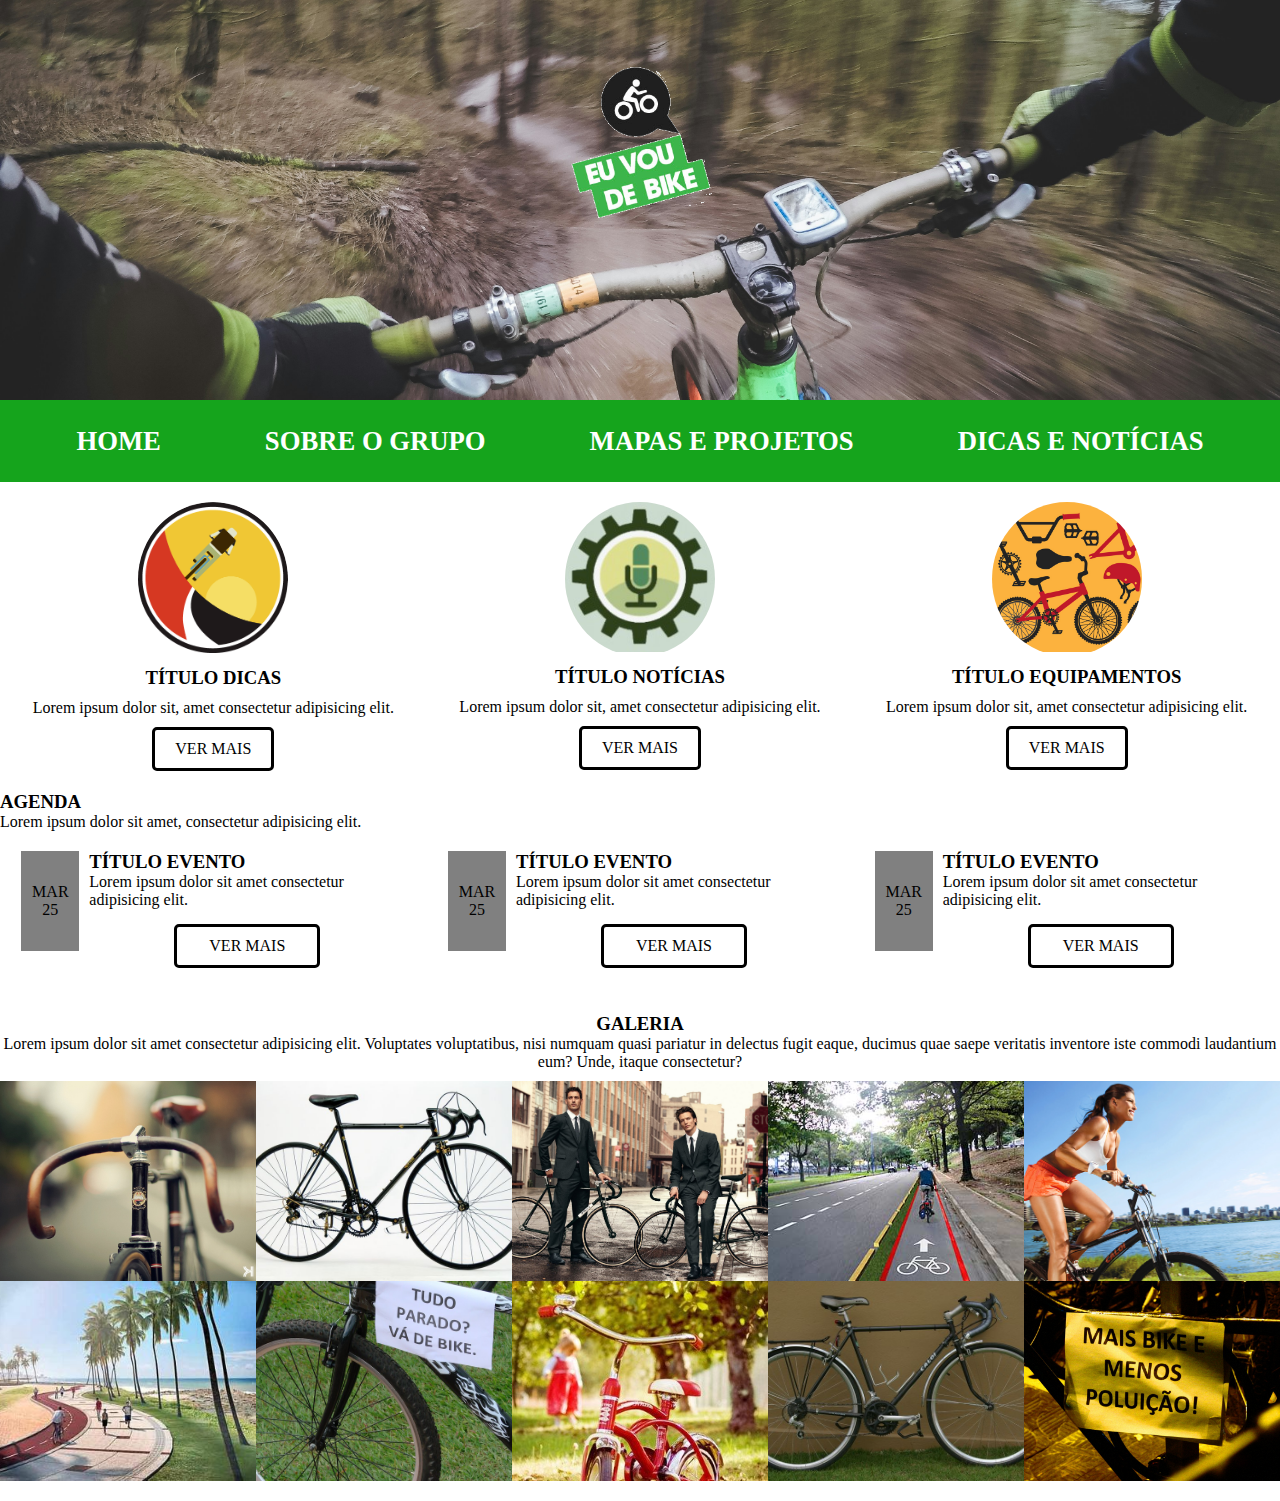
<file: index-correcao.html>
<!DOCTYPE html>
<html lang="pt-br">
<head>
  <meta charset="UTF-8">
  <meta name="viewport" content="width=device-width, initial-scale=1.0">
  <title>BIKE CORREÇÃO</title>
  <link rel="stylesheet" href="styles/index-correcao.css">
</head>
<body>
  <header>
    <section id="banner">
      <div id="logo">
        <img src="images/logo/logo_vou_de_bike.png" alt="">
      </div>  
    </section>
    <nav id="nav1">
      <a href="">HOME</a>
      <a href="">SOBRE O GRUPO</a>
      <a href="">MAPAS E PROJETOS</a>
      <a href="">DICAS E NOTÍCIAS</a>
    </nav>
  </header>
  <main>
    <section id="topicos">
      <div class="topico">
        <div class="topico_img">
          <img src="images/geral/dica.png" alt="">
        </div>
        <h3>TÍTULO DICAS</h3>
        <p>Lorem ipsum dolor sit, amet consectetur adipisicing elit.</p>
        <div class="botao">VER MAIS</div>
      </div>

      <div class="topico">
        <div class="topico_img">
          <img src="images/geral/noticias.png" alt="">
        </div>
        <h3>TÍTULO NOTÍCIAS</h3>
        <p>Lorem ipsum dolor sit, amet consectetur adipisicing elit.</p>
        <div class="botao">VER MAIS</div>
      </div>

      <div class="topico">
        <div class="topico_img">
          <img src="images/geral/equipamentos.png" alt="">
        </div>
        <h3>TÍTULO EQUIPAMENTOS</h3>
        <p>Lorem ipsum dolor sit, amet consectetur adipisicing elit.</p>
        <div class="botao">VER MAIS</div>
      </div>
    </section>

    <section id="agenda">
      <h3>AGENDA</h3>
      <p>Lorem ipsum dolor sit amet, consectetur adipisicing elit.</p>

      <div id="eventos">
        <div class="evento">
          <div class="data_evento">
            <p>MAR</p>
            <p>25</p>
          </div>
          
          <div class="desc_evento">
            <h3>TÍTULO EVENTO</h3>
            <p>Lorem ipsum dolor sit amet consectetur adipisicing elit.</p>
            <div class="botao">VER MAIS</div>
          </div>
        </div>

        <div class="evento">
          <div class="data_evento">
            <p>MAR</p>
            <p>25</p>
          </div>
          
          <div class="desc_evento">
            <h3>TÍTULO EVENTO</h3>
            <p>Lorem ipsum dolor sit amet consectetur adipisicing elit.</p>
            <div class="botao">VER MAIS</div>
          </div>
        </div>
        <div class="evento">
          <div class="data_evento">
            <p>MAR</p>
            <p>25</p>
          </div>
          
          <div class="desc_evento">
            <h3>TÍTULO EVENTO</h3>
            <p>Lorem ipsum dolor sit amet consectetur adipisicing elit.</p>
            <div class="botao">VER MAIS</div>
          </div>
        </div>
      </div>
    </section>

    <section id="galeria">
      <h3>GALERIA</h3>
      <p>Lorem ipsum dolor sit amet consectetur adipisicing elit. Voluptates voluptatibus, nisi numquam quasi pariatur in delectus fugit eaque, ducimus quae saepe veritatis inventore iste commodi laudantium eum? Unde, itaque consectetur?</p>
      <!-- agrupar as infos mais repetitivas em divs (organização) -->
      <!-- section é bom utilizar para setorizar um tema em específico -->
      <div id="galeria_imagens">
        <div class="galeria_imagem" id="galeria_img1"></div>
        <div class="galeria_imagem" id="galeria_img2"></div>
        <div class="galeria_imagem" id="galeria_img3"></div>
        <div class="galeria_imagem" id="galeria_img4"></div>
        <div class="galeria_imagem" id="galeria_img5"></div>
        <div class="galeria_imagem" id="galeria_img6"></div>
        <div class="galeria_imagem" id="galeria_img7"></div>
        <div class="galeria_imagem" id="galeria_img8"></div>
        <div class="galeria_imagem" id="galeria_img9"></div>
        <div class="galeria_imagem" id="galeria_img10"></div>
      </div> 
    </section> 
    <section id="newslatter"></section>
  
  </main>

  <footer></footer>
</body>
</html>
</file>
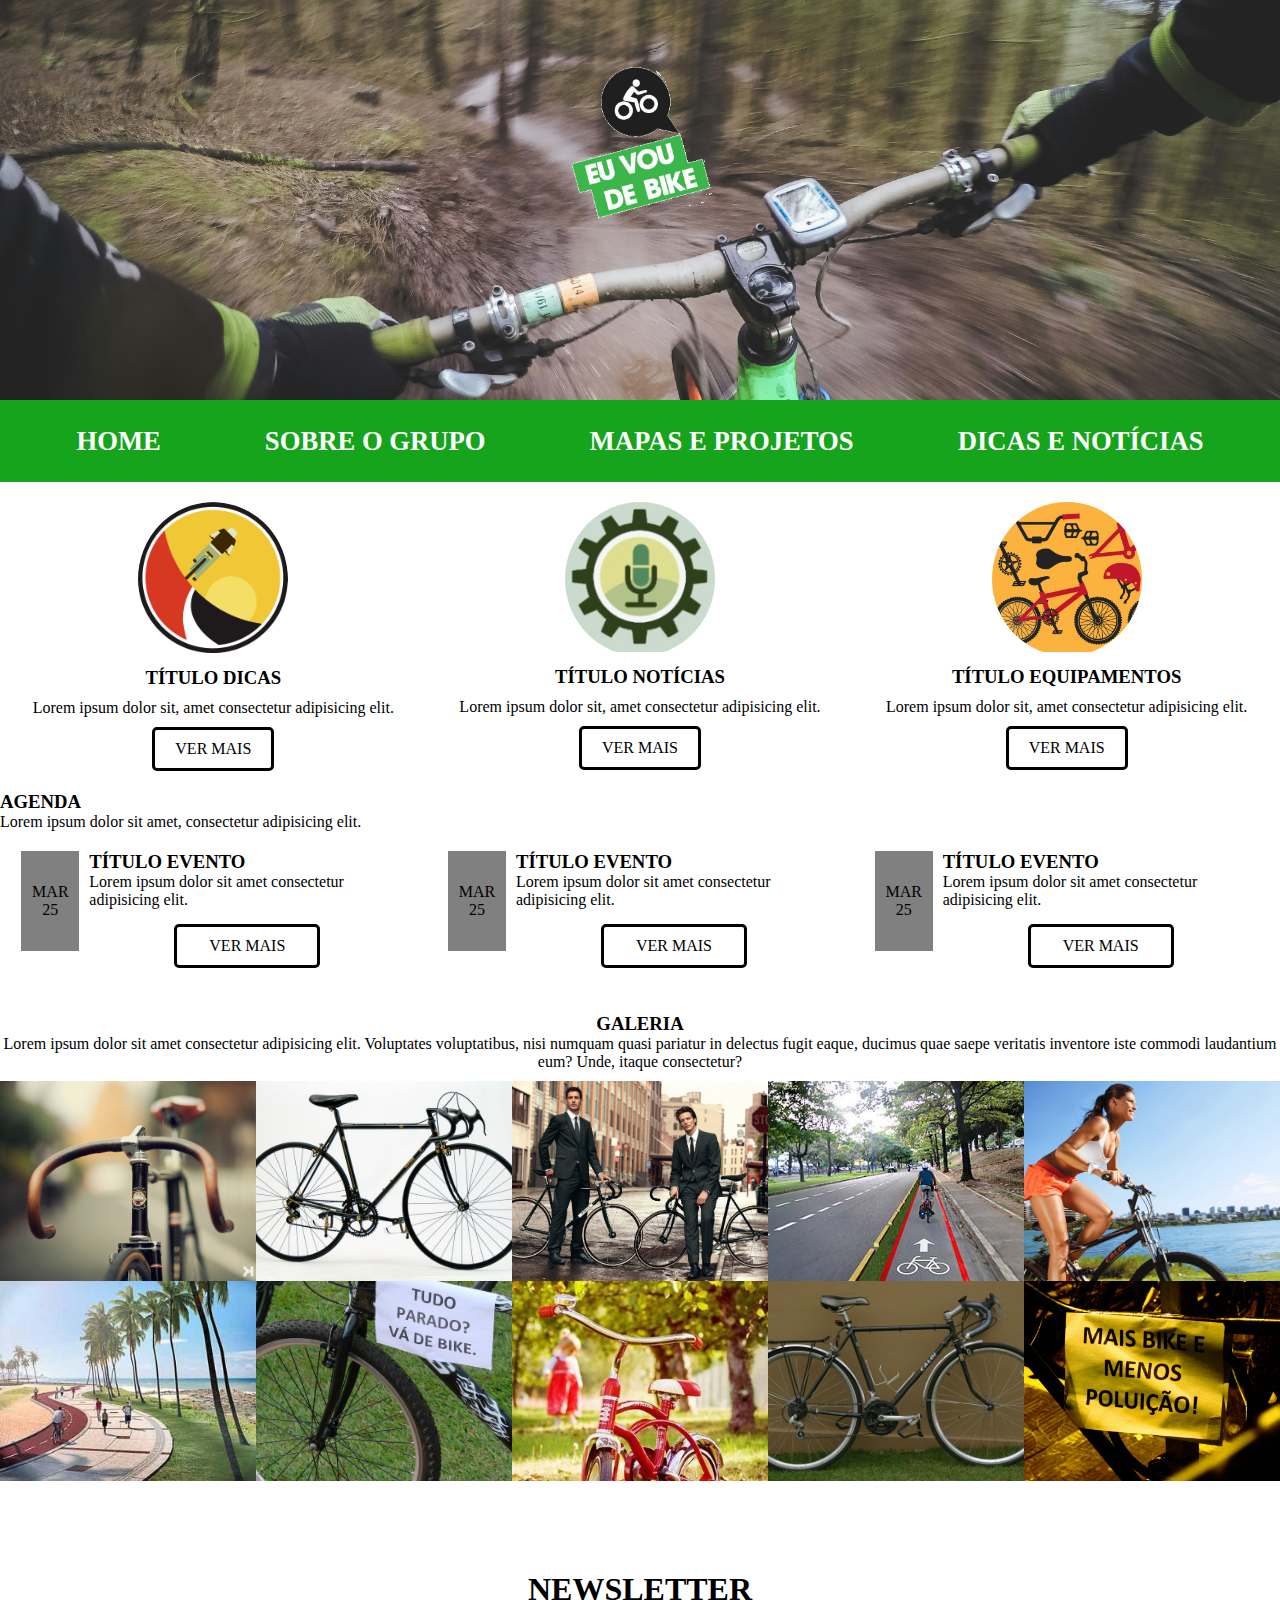
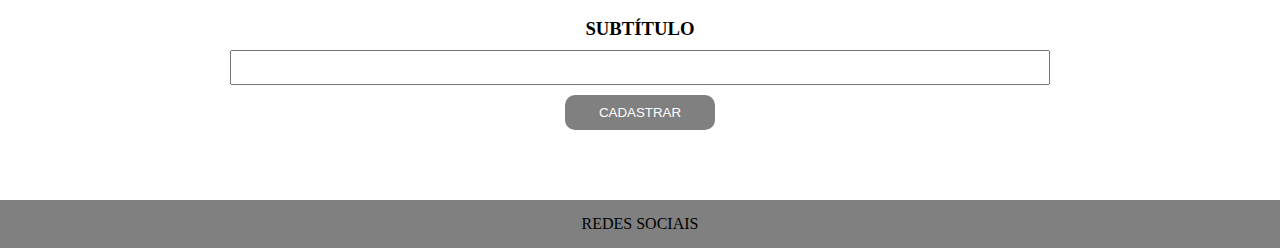
<file: index-final.html>
<!DOCTYPE html>
<html lang="pt-br">
<head>
  <meta charset="UTF-8">
  <meta name="viewport" content="width=device-width, initial-scale=1.0">
  <title>Projeto Bikes</title>
  <link rel="stylesheet" href="styles/index-final.css">
  <link rel="shortcut icon" href="images/logo/bicicleta.png" type="image/x-icon">
</head>
<body>
  <header>
    <section id="banner">
      <div id="logo">
        <img src="images/logo/logo_vou_de_bike.png" alt="">
      </div>  
    </section>
    <nav id="nav1">
      <a href="">HOME</a>
      <a href="">SOBRE O GRUPO</a>
      <a href="">MAPAS E PROJETOS</a>
      <a href="">DICAS E NOTÍCIAS</a>
    </nav>
  </header>
  <main>
    <section id="topicos">
      <div class="topico">
        <div class="topico_img">
          <img src="images/geral/dica.png" alt="">
        </div>
        <h3>TÍTULO DICAS</h3>
        <p>Lorem ipsum dolor sit, amet consectetur adipisicing elit.</p>
        <div class="botao">VER MAIS</div>
      </div>

      <div class="topico">
        <div class="topico_img">
          <img src="images/geral/noticias.png" alt="">
        </div>
        <h3>TÍTULO NOTÍCIAS</h3>
        <p>Lorem ipsum dolor sit, amet consectetur adipisicing elit.</p>
        <div class="botao">VER MAIS</div>
      </div>

      <div class="topico">
        <div class="topico_img">
          <img src="images/geral/equipamentos.png" alt="">
        </div>
        <h3>TÍTULO EQUIPAMENTOS</h3>
        <p>Lorem ipsum dolor sit, amet consectetur adipisicing elit.</p>
        <div class="botao">VER MAIS</div>
      </div>
    </section>

    <section id="agenda">
      <h3>AGENDA</h3>
      <p>Lorem ipsum dolor sit amet, consectetur adipisicing elit.</p>

      <div id="eventos">
        <div class="evento">
          <div class="data_evento">
            <p>MAR</p>
            <p>25</p>
          </div>
          
          <div class="desc_evento">
            <h3>TÍTULO EVENTO</h3>
            <p>Lorem ipsum dolor sit amet consectetur adipisicing elit.</p>
            <div class="botao">VER MAIS</div>
          </div>
        </div>

        <div class="evento">
          <div class="data_evento">
            <p>MAR</p>
            <p>25</p>
          </div>
          
          <div class="desc_evento">
            <h3>TÍTULO EVENTO</h3>
            <p>Lorem ipsum dolor sit amet consectetur adipisicing elit.</p>
            <div class="botao">VER MAIS</div>
          </div>
        </div>
        <div class="evento">
          <div class="data_evento">
            <p>MAR</p>
            <p>25</p>
          </div>
          
          <div class="desc_evento">
            <h3>TÍTULO EVENTO</h3>
            <p>Lorem ipsum dolor sit amet consectetur adipisicing elit.</p>
            <div class="botao">VER MAIS</div>
          </div>
        </div>
      </div>
    </section>

    <section id="galeria">
      <h3>GALERIA</h3>
      <p>Lorem ipsum dolor sit amet consectetur adipisicing elit. Voluptates voluptatibus, nisi numquam quasi pariatur in delectus fugit eaque, ducimus quae saepe veritatis inventore iste commodi laudantium eum? Unde, itaque consectetur?</p>
      <!-- agrupar as infos mais repetitivas em divs (organização) -->
      <!-- section é bom utilizar para setorizar um tema em específico -->
      <div id="galeria_imagens">
        <div class="galeria_imagem" id="galeria_img1"></div>
        <div class="galeria_imagem" id="galeria_img2"></div>
        <div class="galeria_imagem" id="galeria_img3"></div>
        <div class="galeria_imagem" id="galeria_img4"></div>
        <div class="galeria_imagem" id="galeria_img5"></div>
        <div class="galeria_imagem" id="galeria_img6"></div>
        <div class="galeria_imagem" id="galeria_img7"></div>
        <div class="galeria_imagem" id="galeria_img8"></div>
        <div class="galeria_imagem" id="galeria_img9"></div>
        <div class="galeria_imagem" id="galeria_img10"></div>
      </div> 
    </section> 
    <section id="newsletter">
      <h1>NEWSLETTER</h1>
      <h3>SUBTÍTULO</h3>
        <input id="pesquisar_input" type="text">
        <button type="button">CADASTRAR</button>
    </section>
  
  </main>

  <footer>
    <p>REDES SOCIAIS</p>
  </footer>
</body>
</html>
</file>
<file: styles/index-correcao.css>
*{
  margin: 0%;
  padding: 0%;
}

:root{
  --primaria : rgb(21, 164, 28);
  --secundaria : rgb(0, 0, 0);
}

header, main, footer{
  width: 100%;
}

#banner{
  width: 100%;
  height: 400px;
  display: flex;
  justify-content: center;
  background-image: url(../images/geral/william-hook-pa0rr3rVB-U-unsplash.jpg);
  /* bg repeat = configura repetições */
  background-size: cover;
  /* bg size = controla o tamanho do bg */
  background-position: center;
}

#logo{
  width: 13%;
  margin-top: 60px;
}

#logo img{
  width: 100%;
}

#nav1{
  background-color: var(--primaria);
  padding: 2%;
  text-align: center;
}

#nav1 a{
  text-decoration: none;
  color: white;
  margin: 0px 50px;
  font-size: 20pt;
  font-weight: bold; 
}

/* TÓPICOS */
#topicos, #eventos{
  width: 100%;
  padding: 10px 0px;
  display: flex;
  justify-content: space-around;
}

.topico, .evento{
  width: 30%;
  padding: 10px 0px;
  display: flex;
  flex-direction: column;
  align-items: center;
  gap: 10px;
}

.topico_img{
  width: 150px;
  border-radius: 100%;
  overflow: hidden;
}

.topico_img img{
  width: 100%;
}

.botao{
  padding: 10px 20px;
  border: solid black;
  border-radius: 5px;
}

.data_evento{
  width: 80px;
  display: flex;
  flex-direction: column;
  align-items: center;
  justify-content: center;
  background-color: gray;
  height: 100px;
  color: var(--secundaria);
}

.evento{
  flex-direction: row;
  align-items: start;
}

.evento .botao{
  width: 100px;
  display: flex;
  justify-content: center;
  margin: 15px 85px;

}

/* GALERIA */
#galeria{
  width: 100%;
  text-align: center;
  padding: 10px 0px;

}

#galeria_imagens{
  width: 100%;
  padding: 10px 0px;
  display: flex;
  flex-wrap: wrap;
}

.galeria_imagem{
  width: 20%;
  height: 200px;
  
  background-repeat: no-repeat;
  background-size: cover;
  background-position: center;
}

#galeria_img1{
  background-image: url(../images/geral/07774ecf7f0e39243d9abb3c5e4bcc03.jpg);
}

#galeria_img2{
  background-image: url(../images/geral/09fe2f02b18c258ac4003209df4989e7.jpg);
}

#galeria_img3{
  background-image: url(../images/geral/193013_10150115455117379_22764457378_6771398_1578764_o.jpg);
}

#galeria_img4{
  background-image: url(../images/geral/238921.jpg);
}

#galeria_img5{
  background-image: url(../images/geral/275-bike.jpg);
}

#galeria_img6{
  background-image: url(../images/geral/340x255_1330238.jpg);
}

#galeria_img7{
  background-image: url(../images/geral/3955999424_c724298299_o.jpg);
}

#galeria_img8{
  background-image: url(../images/geral/39c962e8cef92f4637835dd987c0755b.jpg);
}

#galeria_img9{
  background-image: url(../images/geral/40dc178368b4b17b22d471bb917c483e.jpg);
}

#galeria_img10{
  background-image: url(../images/geral/4566499575_1cc803f1bd_o.jpg);
}
</file>
<file: styles/index-final.css>
*{
  margin: 0%;
  padding: 0%;
}

:root{
  --primaria : rgb(21, 164, 28);
  --secundaria : rgb(0, 0, 0);
}

header, main{
  width: 100%;
}

#banner{
  width: 100%;
  height: 400px;
  display: flex;
  justify-content: center;
  background-image: url(../images/geral/william-hook-pa0rr3rVB-U-unsplash.jpg);
  /* bg repeat = configura repetições */
  background-size: cover;
  /* bg size = controla o tamanho do bg */
  background-position: center;
}

#logo{
  width: 13%;
  margin-top: 60px;
}

#logo img{
  width: 100%;
}

#nav1{
  background-color: var(--primaria);
  padding: 2%;
  text-align: center;
}

#nav1 a{
  text-decoration: none;
  color: white;
  margin: 0px 50px;
  font-size: 20pt;
  font-weight: bold; 
}

/* TÓPICOS */
#topicos, #eventos{
  width: 100%;
  padding: 10px 0px;
  display: flex;
  justify-content: space-around;
}

.topico, .evento{
  width: 30%;
  padding: 10px 0px;
  display: flex;
  flex-direction: column;
  align-items: center;
  gap: 10px;
}

.topico_img{
  width: 150px;
  border-radius: 100%;
  overflow: hidden;
}

.topico_img img{
  width: 100%;
}

.botao{
  padding: 10px 20px;
  border: solid black;
  border-radius: 5px;
}

.data_evento{
  width: 80px;
  display: flex;
  flex-direction: column;
  align-items: center;
  justify-content: center;
  background-color: gray;
  height: 100px;
  color: var(--secundaria);
}

.evento{
  flex-direction: row;
  align-items: start;
}

.evento .botao{
  width: 100px;
  display: flex;
  justify-content: center;
  margin: 15px 85px;

}

/* GALERIA */
#galeria{
  width: 100%;
  text-align: center;
  padding: 10px 0px;

}

#galeria_imagens{
  width: 100%;
  padding: 10px 0px;
  display: flex;
  flex-wrap: wrap;
}

.galeria_imagem{
  width: 20%;
  height: 200px;
  
  background-repeat: no-repeat;
  background-size: cover;
  background-position: center;
}

#galeria_img1{
  background-image: url(../images/geral/07774ecf7f0e39243d9abb3c5e4bcc03.jpg);
}

#galeria_img2{
  background-image: url(../images/geral/09fe2f02b18c258ac4003209df4989e7.jpg);
}

#galeria_img3{
  background-image: url(../images/geral/193013_10150115455117379_22764457378_6771398_1578764_o.jpg);
}

#galeria_img4{
  background-image: url(../images/geral/238921.jpg);
}

#galeria_img5{
  background-image: url(../images/geral/275-bike.jpg);
}

#galeria_img6{
  background-image: url(../images/geral/340x255_1330238.jpg);
}

#galeria_img7{
  background-image: url(../images/geral/3955999424_c724298299_o.jpg);
}

#galeria_img8{
  background-image: url(../images/geral/39c962e8cef92f4637835dd987c0755b.jpg);
}

#galeria_img9{
  background-image: url(../images/geral/40dc178368b4b17b22d471bb917c483e.jpg);
}

#galeria_img10{
  background-image: url(../images/geral/4566499575_1cc803f1bd_o.jpg);
}

#newsletter{
  margin: 70px;
  display: flex;
  flex-direction: column;
  align-items: center;
  justify-content: center;
  gap: 10px;
}

#newsletter input{
  width: 800px;
  padding: 8px;
}

#newsletter button{
  background-color: gray;
  width: 150px;
  padding: 10px;
  color: white;
  border: none;
  border-radius: 10px;
  cursor: pointer;
}

#newsletter button:hover{
  opacity: 0.7;
}

#newsletter button:active{
  background-color: black;
}

footer{
  margin-top: 50px;
  background-color: gray;
  padding: 15px;
  text-align: center;
}
</file>
